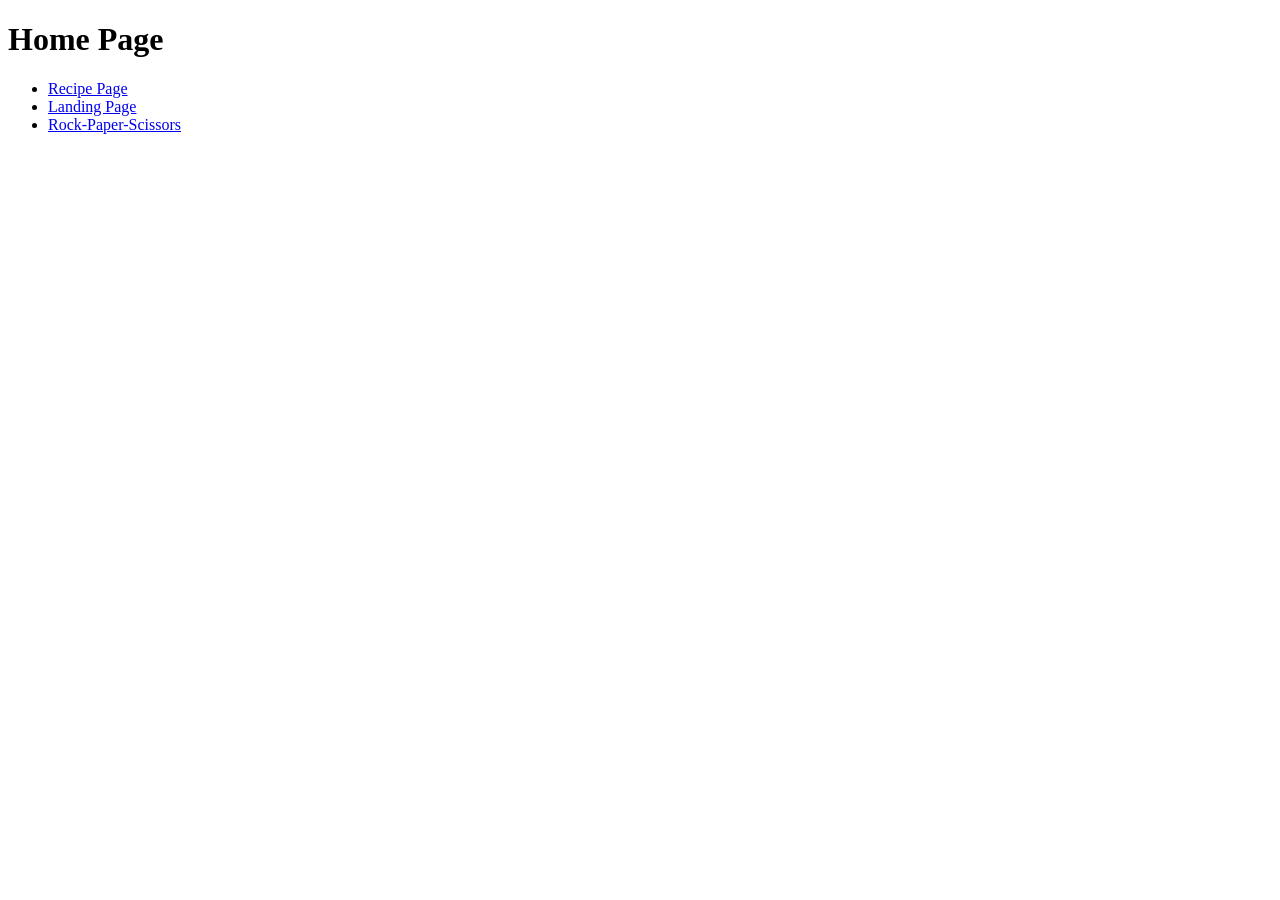
<file: index.html>
<!DOCTYPE html>
<html lang="en">

    <head>
        <meta charset="UTF-8">
        <meta name="viewport" content="width=device-width, initial-scale=1.0">
        <title>homePage</title>
    </head>

    <body>
        <h1>Home Page</h1>

        <ul>
            <li><a href="./recipePage/recipeIndex.html">Recipe Page</a></li>
            <li><a href="./landingPage/index.html">Landing Page</a></li>
            <li><a href="./rockPaperScissors/index.html">Rock-Paper-Scissors</a></li>
        </ul>
        
    </body>

</html>
</file>
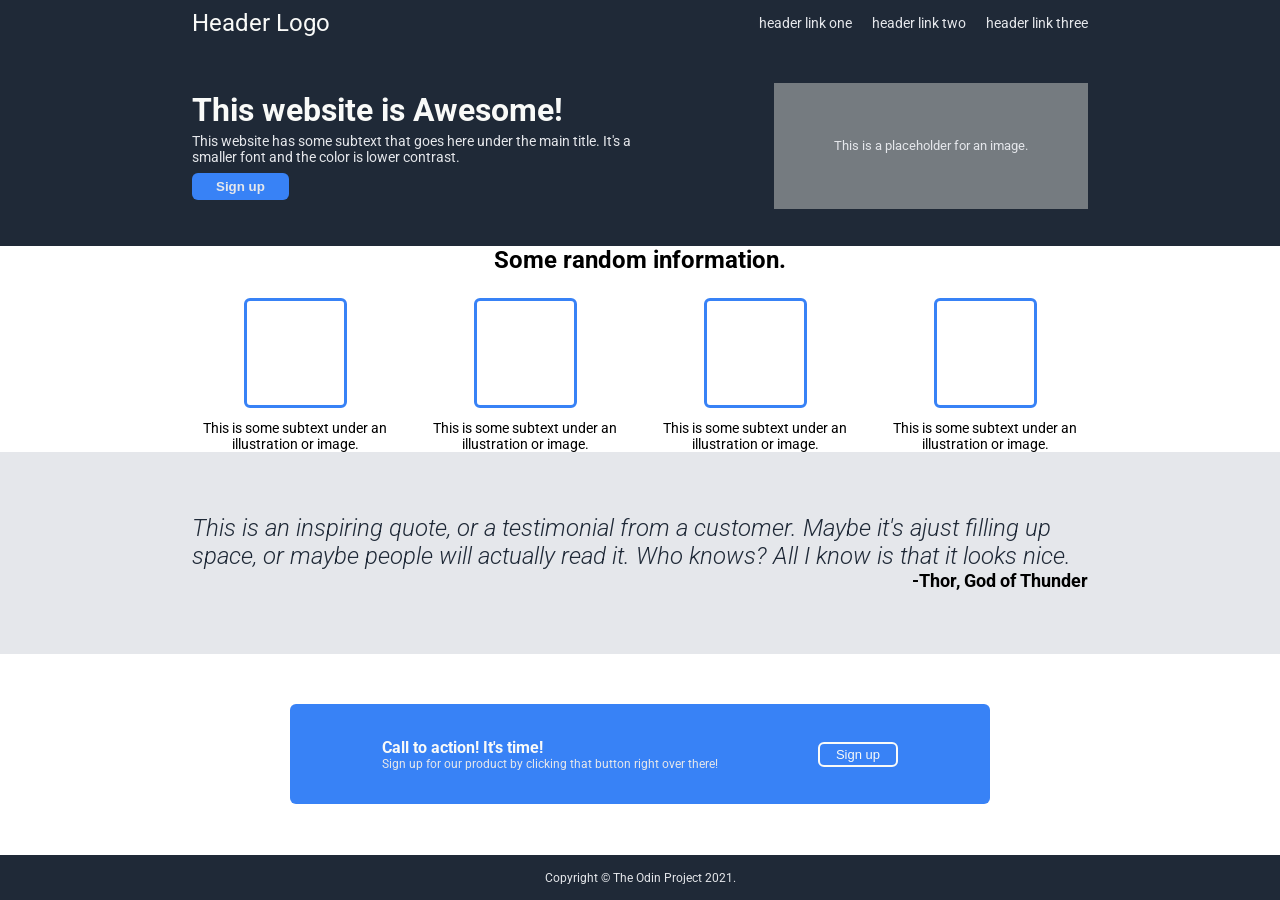
<file: landingPage/index.html>
<!DOCTYPE html>

<html lang="en">

    <head>

        <meta charset="UTF-8">
        <meta name="viewport" content="width=device-width, initial-scale=1.0">
        <title>Landing Page</title>
        <link rel="stylesheet" href="./styles.css">

    </head>

    <body>
        
        <div class="c1">
            <div class="c1-c">
                <div class="logo">Header Logo</div>
                <div class="links">
                    <a href="#">header link one</a>
                    <a href="#">header link two</a>
                     <a href="#">header link three</a>
                </div>
            </div>
        </div>

        <div class="middle">
            <div class="c2">
                <div class="c2-c">
                    <div class="text">
                        <h1>This website is Awesome!</h1>
                        <p>This website has some subtext that goes here under the main title. It's a smaller font and the color is lower contrast.</p>
                        <button>Sign up</button>
                    </div>
                    <div class="placeholder">
                        <div class="placeholder-box">This is a placeholder for an image.</div>
                    </div>
                </div>
            </div>
            <div class="c3">
                <div class="c3-c">
                    <h2>Some random information.</h2>
                    <div class="boxes">
                        <div class="b1">
                            <div class="b1-b"></div>
                            <p>This is some subtext under an illustration or image.</p>
                        </div>
                        <div class="b2">
                            <div class="b2-b"></div>
                            <p>This is some subtext under an illustration or image.</p>
                        </div>
                        <div class="b3">
                            <div class="b3-b"></div>
                            <p>This is some subtext under an illustration or image.</p>
                        </div>
                        <div class="b4">
                            <div class="b4-b"></div>
                            <p>This is some subtext under an illustration or image.</p>
                        </div>
                    </div>
                </div>
            </div>
            <div class="c4">
                <div class="c4-c">
                    <h2>This is an inspiring quote, or a testimonial from a customer. Maybe it's ajust filling up space, or maybe people will actually read it. Who knows? All I know is that it looks nice.</h2>
                    <h3>-Thor, God of Thunder</h3>
                </div>
            </div>
            <div class="c5">
                <div class="c5-c">
                    <div class="action-box">
                        <div class="action-text">
                            <h3>Call to action! It's time!</h3>
                            <p>Sign up for our product by clicking that button right over there!</p>
                        </div>
                        <button>Sign up</button>
                    </div>
                </div>
            </div>
        </div>

        <div class="c6">Copyright © The Odin Project 2021.</div>

    </body>

</html>
</file>
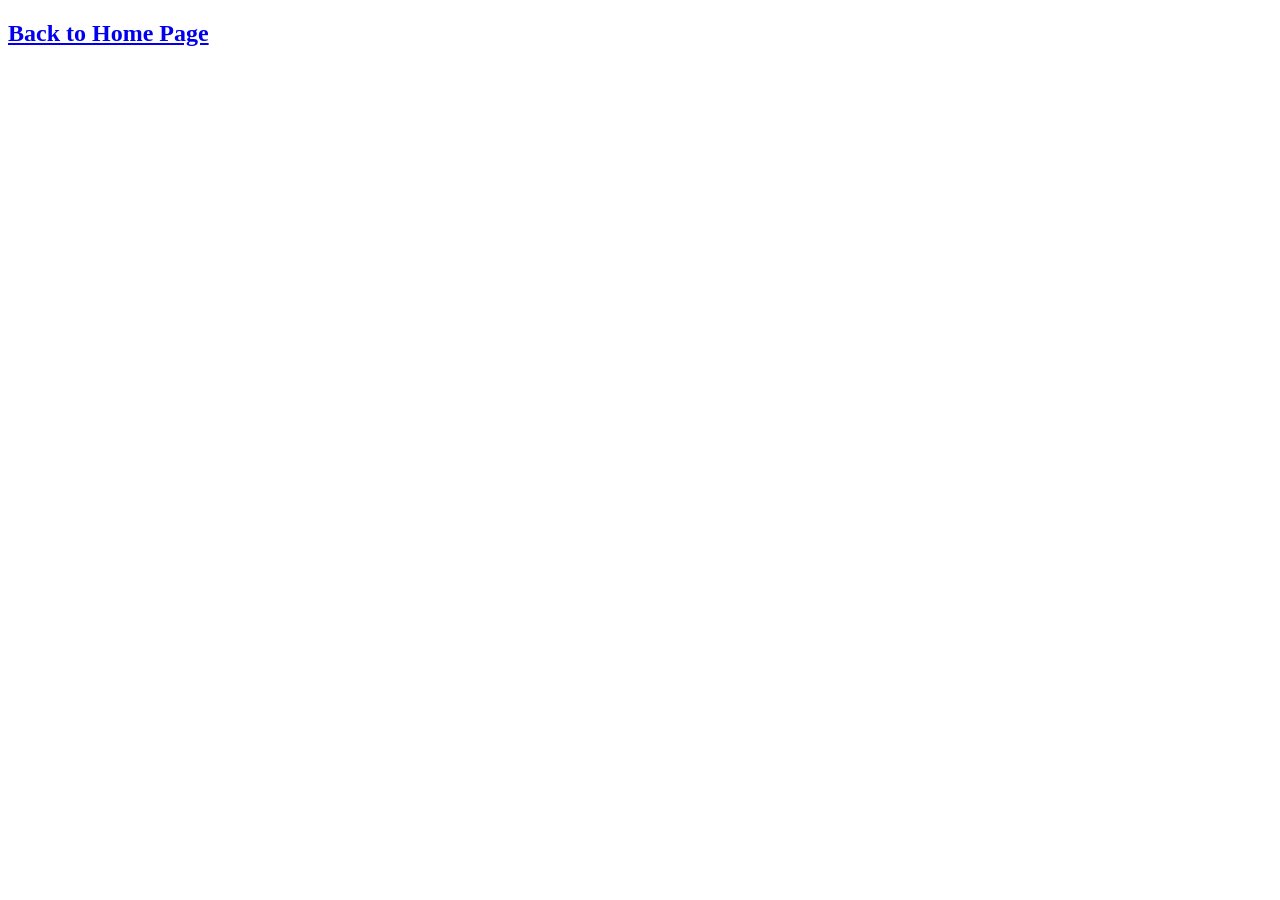
<file: rockPaperScissors/index.html>
<!DOCTYPE html>
<html lang="en">
<head>
    <meta charset="UTF-8">
    <meta name="viewport" content="width=device-width, initial-scale=1.0">
    <title>RPS Game</title>

    <script src="./script.js"></script>
</head>
<body>
    <h2><a href="../index.html">Back to Home Page</a></h2>
</body>
</html>
</file>
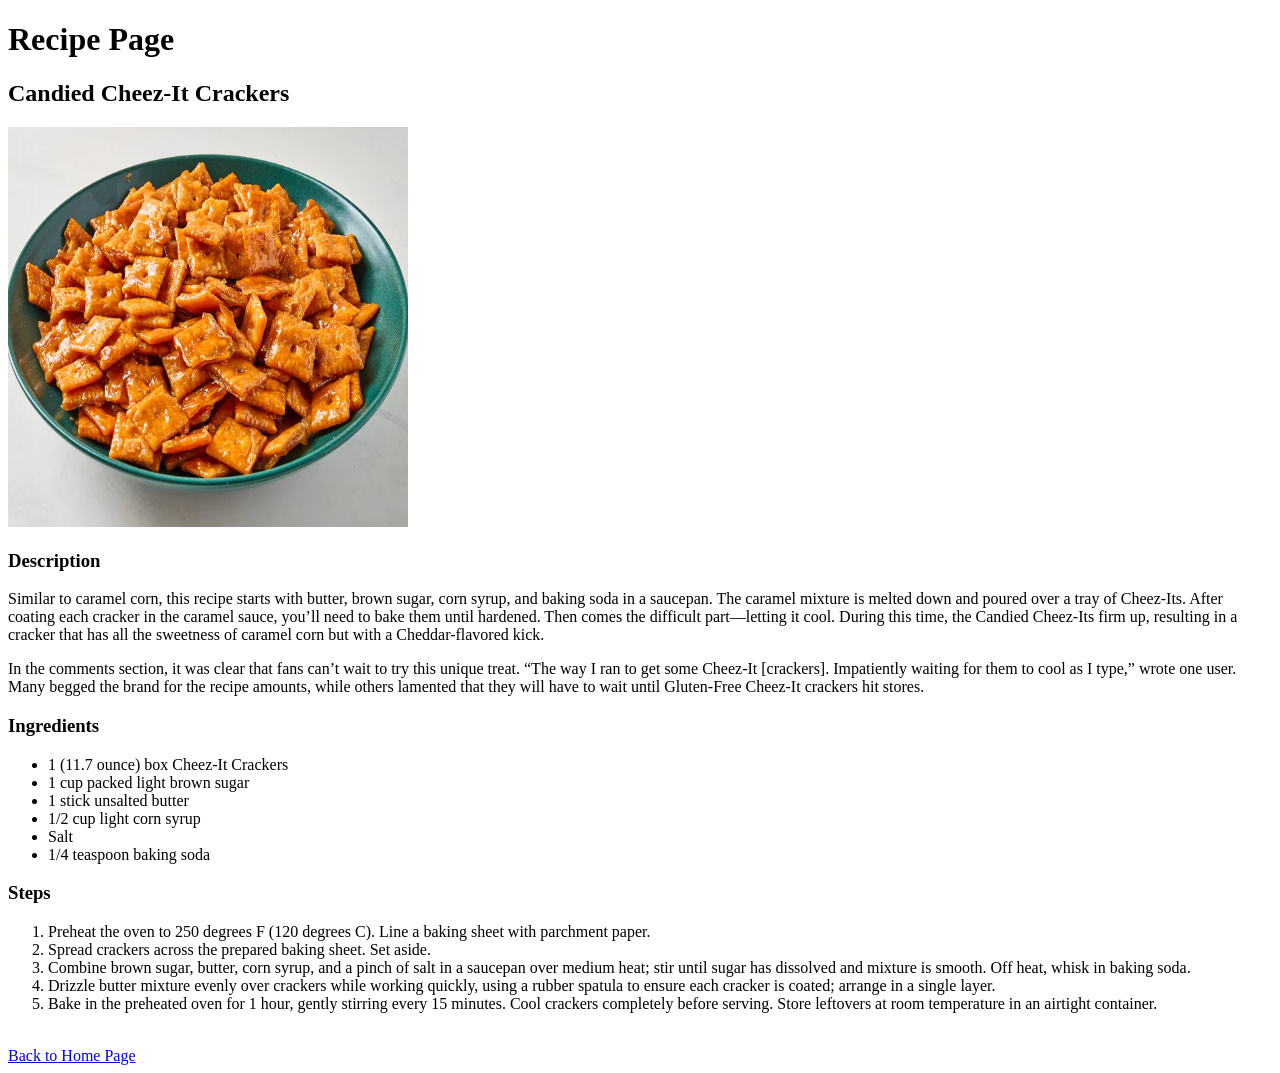
<file: recipePage/recipeIndex.html>
<!DOCTYPE html>
<html lang="en">
    <head>
        <meta charset="UTF-8">
        <meta name="viewport" content="width=device-width, initial-scale=1.0">
        <title>recipePage</title>
    </head>
    <body>
        <h1>Recipe Page</h1>
        <h2>Candied Cheez-It Crackers</h2>
        <img src="./images/Candied Cheez-It Crackers.webp" width="400" height="400" alt="photo">
        <h3>Description</h3>
        <p>Similar to caramel corn, this recipe starts with butter, brown sugar, corn syrup, and baking soda in a saucepan. The caramel mixture is melted down and poured over a tray of Cheez-Its. After coating each cracker in the caramel sauce, you’ll need to bake them until hardened. Then comes the difficult part—letting it cool. During this time, the Candied Cheez-Its firm up, resulting in a cracker that has all the sweetness of caramel corn but with a Cheddar-flavored kick.</p>
        <p>In the comments section, it was clear that fans can’t wait to try this unique treat. “The way I ran to get some Cheez-It [crackers]. Impatiently waiting for them to cool as I type,” wrote one user. Many begged the brand for the recipe amounts, while others lamented that they will have to wait until Gluten-Free Cheez-It crackers hit stores.</p>
        <h3>Ingredients</h3>
        <ul>
            <li>1 (11.7 ounce) box Cheez-It Crackers</li>
            <li>1 cup packed light brown sugar</li>
            <li>1 stick unsalted butter</li>
            <li>1/2 cup light corn syrup</li>
            <li>Salt</li>
            <li>1/4 teaspoon baking soda</li>
        </ul>
        <h3>Steps</h3>
        <ol>
            <li>Preheat the oven to 250 degrees F (120 degrees C). Line a baking sheet with parchment paper.</li>
            <li>Spread crackers across the prepared baking sheet. Set aside.</li>
            <li>Combine brown sugar, butter, corn syrup, and a pinch of salt in a saucepan over medium heat; stir until sugar has dissolved and mixture is smooth. Off heat, whisk in baking soda.</li>
            <li>Drizzle butter mixture evenly over crackers while working quickly, using a rubber spatula to ensure each cracker is coated; arrange in a single layer.</li>
            <li>Bake in the preheated oven for 1 hour, gently stirring every 15 minutes. Cool crackers completely before serving. Store leftovers at room temperature in an airtight container.</li>
        </ol>


        <br>
        <a href="../index.html">Back to Home Page</a>
    </body>
</html>
</file>
<file: landingPage/styles.css>
@import url('https://fonts.googleapis.com/css2?family=Roboto:wght@300;400;700&display=swap');

body {
    margin: 0;
    font-family: 'Roboto', sans-serif;
}

.logo {
    color: #F9FAF8;
    font-size: 24px;
}

.links a {
    color: #E5E7EB;
    text-decoration: none;
    font-size: 14px;
    margin-left: 16px;
}

.text h1 {
    color: #F9FAF8;
    margin: 0;
    margin-bottom: 4px;
}

.text p {
    color: #E5E7EB;
    margin: 0;
    margin-bottom: 8px;
    font-size: 14px;
}

.text button {
    background-color: #3882F6;
    border: none;
    border-radius: 6px;
    padding: 6px 24px 6px 24px;
    color: #E5E7EB;
    font-weight: bold;
}

.text {
    flex: 1;
}

.placeholder {
    flex: 1;
    color: #E5E7EB;
    display: flex;
    justify-content: right;
    align-items: center;
    font-size: 13px;
    height: 14vh;
    
}

.placeholder-box {
    background-color: rgb(117, 123, 128);
    width: 70%;
    height: 14vh;
    display: flex;
    align-items: center;
    justify-content: center;
    text-align: center;
}

.c3-c h2 {
    font-size: 24px;
    font-weight: bolder;
    margin: 0;
    margin-bottom: 24px;
}

.boxes {
    display: flex;
    gap: 24px;
}

.b1, .b2, .b3, .b4 {
    display: flex;
    flex-direction: column;
    align-items: center;
}

.b1-b, .b2-b, .b3-b, .b4-b {
    border: #3882F6 solid 3px;
    border-radius: 6px;
    height: 104px;
    width: 97px;
    margin-bottom: 12px;
}

.boxes div p {
    text-align: center;
    font-size: 14px;
    margin: 0;    
}

.c4-c h2 {
    margin: 0;
    font-size: 24px;
    font-weight: 300;
    font-style: italic;
    color: #1F2937;
}

.c4-c h3 {
    text-align: right;
    margin: 0;
    font-size: 18px;
}

.action-box {
    background-color: #3882F6;
    border-radius: 6px;
    display: flex;
    align-items: center;
    justify-content: center;
    gap: 100px;
    height: 100px;
    width: 700px;
}

.action-text h3 {
    color: #F9FAF8;
    font-size: 16px;
    margin: 0;
}

.action-text p {
    color: #E5E7EB;
    font-size: 12px;
    margin: 0;
}

.action-box button {
    border: #F9FAF8 solid 2px;
    border-radius: 6px;
    background-color: #3882F6;
    color: #F9FAF8;
    padding: 3px 16px 3px 16px;
    font-size: 13px;
}

/* s */

.c1 {
    background-color: #1F2937;
}

.c6 {
    height: 5vh;
    background-color: #1F2937;
}

.middle {
    height: 90vh;
    display: flex;
    flex-direction: column;
}

.c2, .c3, .c4, .c5 {
    flex: 1;
}

.c2 {
    background-color: #1F2937;
}

.c4 {
    background-color: #E5E7EB;
}

.c1-c {
    height: 5vh;
    width: 70%;
    margin: 0 auto;
    display: flex;
    justify-content: space-between;
    align-items: center;
}

.c2 {
    display: flex;
    align-items: center;
}

.c2-c {
    width: 70%;
    margin: 0 auto;
    display: flex;
    justify-content: space-between;
    align-items: center;
}

.c3 {
    display: flex;
    align-items: center;
}

.c3-c {
    width: 70%;
    margin: 0 auto;
    display: flex;
    flex-direction: column;
    align-items: center;
}

.c4 {
    display: flex;
    align-items: center;
}

.c4-c {
    width: 70%;
    margin: 0 auto;
}

.c5 {
    display: flex;
    align-items: center;
}

.c5-c {
    width: 70%;
    margin: 0 auto;
    display: flex;
    justify-content: center;
    align-items: center;
}

.c6 {
    display: flex;
    justify-content: center;
    align-items: center;
    color: #E5E7EB;
    font-size: 12px;
}
</file>
